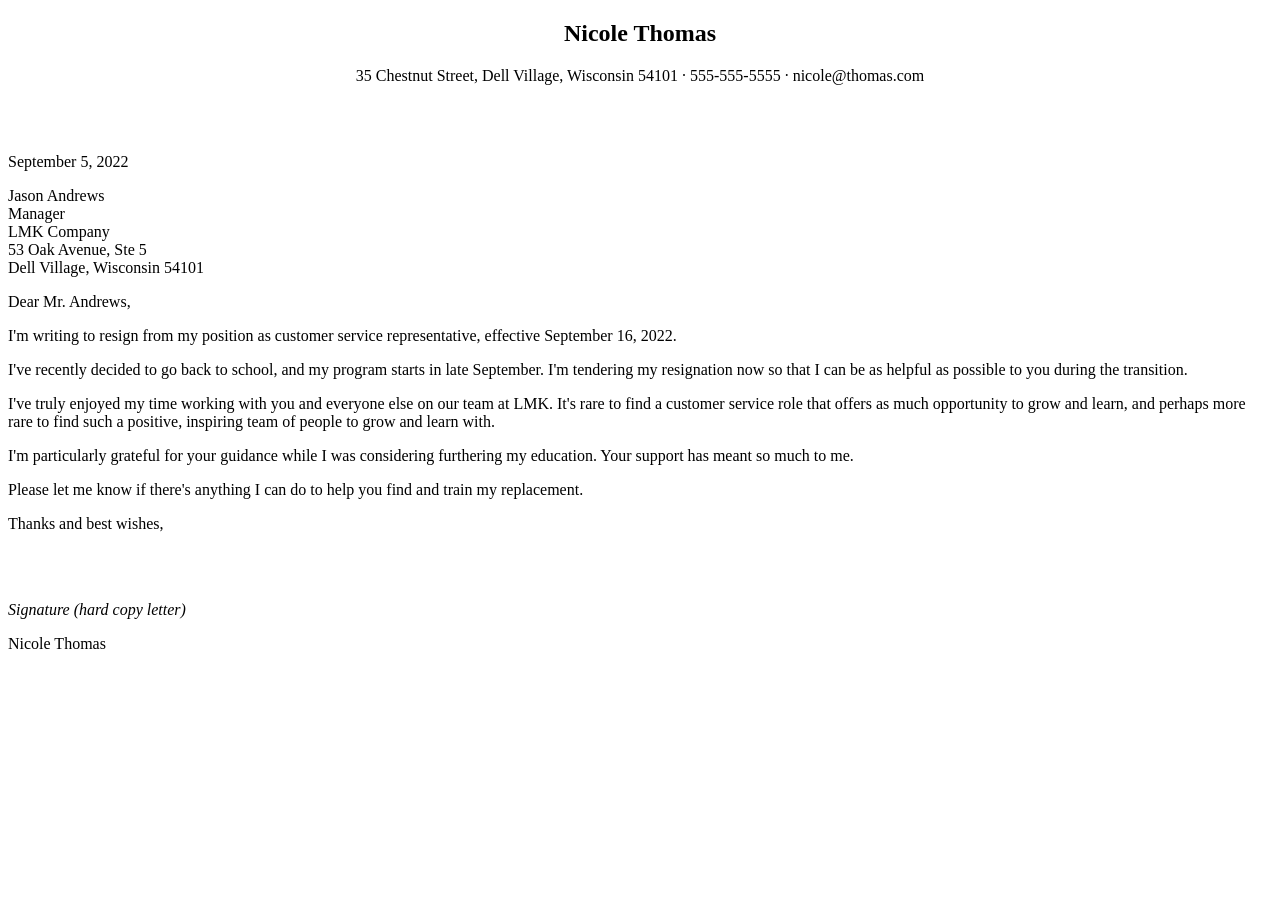
<file: 1-OrganizingContent/index.html>
<!DOCTYPE html>
<html lang="en">

<head>
    <meta charset="UTF-8">
    <meta name="viewport" content="width=device-width, initial-scale=1.0">
    <title>Document</title>
</head>

<body>

    <div style="text-align: center;">
        <h2>Nicole Thomas</h2>
        <p>
            35 Chestnut Street, Dell Village, Wisconsin 54101 ·
            555-555-5555 · nicole@thomas.com
        </p>
    </div>

    <br><br>

    <p>September 5, 2022</p>

    <p>
        Jason Andrews<br>
        Manager<br>
        LMK Company<br>
        53 Oak Avenue, Ste 5<br>
        Dell Village, Wisconsin 54101
    </p>

    <p>Dear Mr. Andrews,</p>

    <p>
        I'm writing to resign from my position as customer service representative,
        effective September 16, 2022.
    </p>

    <p>
        I've recently decided to go back to school, and my program starts in late
        September. I'm tendering my resignation now so that I can be as helpful as
        possible to you during the transition.
    </p>

    <p>
        I've truly enjoyed my time working with you and everyone else on our team
        at LMK. It's rare to find a customer service role that offers as much
        opportunity to grow and learn, and perhaps more rare to find such a positive,
        inspiring team of people to grow and learn with.
    </p>

    <p>
        I'm particularly grateful for your guidance while I was considering
        furthering my education. Your support has meant so much to me.
    </p>

    <p>
        Please let me know if there's anything I can do to help you find and train
        my replacement.
    </p>

    <p>Thanks and best wishes,</p>

    <br><br>

    <p><i>Signature (hard copy letter)</i></p>

    <p>Nicole Thomas</p>

</body>
</html>
</file>
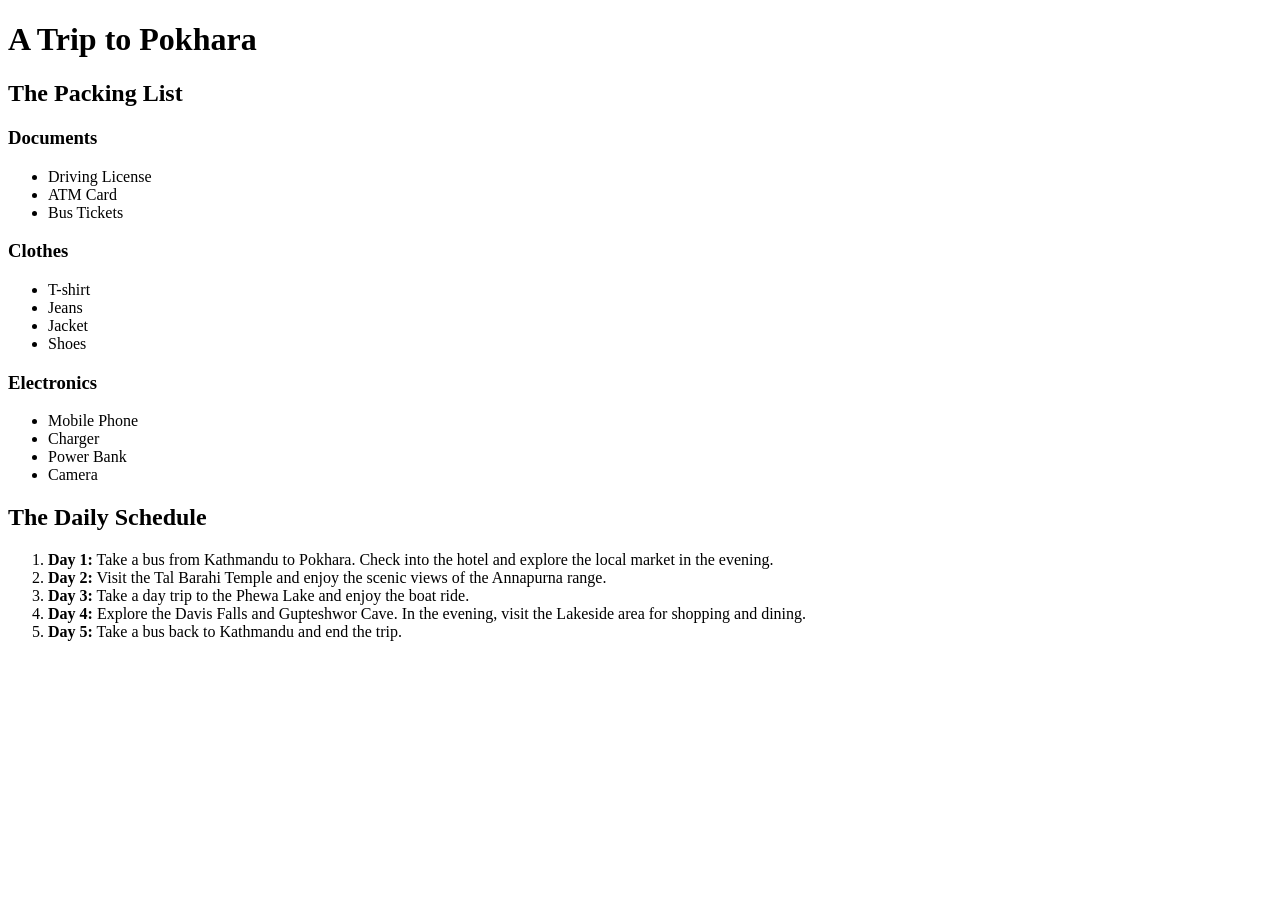
<file: 2-Lists/index.html>
<!DOCTYPE html>
<html lang="en">

<head>
    <meta charset="UTF-8">
    <meta name="viewport" content="width=device-width, initial-scale=1.0">
    <title>Document</title>
</head>

<body>

    <body>

        <h1>A Trip to Pokhara</h1>

        <h2>The Packing List</h2>

        <h3>Documents</h3>
        <ul>
            <li>Driving License</li>
            <li>ATM Card</li>
            <li>Bus Tickets</li>
        </ul>

        <h3>Clothes</h3>
        <ul>
            <li>T-shirt</li>
            <li>Jeans</li>
            <li>Jacket</li>
            <li>Shoes</li>
        </ul>

        <h3>Electronics</h3>
        <ul>
            <li>Mobile Phone</li>
            <li>Charger</li>
            <li>Power Bank</li>
            <li>Camera</li>
        </ul>

        <h2>The Daily Schedule</h2>

        <ol>
            <li>
                <b>Day 1:</b> Take a bus from Kathmandu to Pokhara.
                Check into the hotel and explore the local market in the evening.
            </li>

            <li>
                <b>Day 2:</b> Visit the Tal Barahi Temple and enjoy the scenic views
                of the Annapurna range.
            </li>

            <li>
                <b>Day 3:</b> Take a day trip to the Phewa Lake and enjoy the boat ride.
            </li>

            <li>
                <b>Day 4:</b> Explore the Davis Falls and Gupteshwor Cave.
                In the evening, visit the Lakeside area for shopping and dining.
            </li>

            <li>
                <b>Day 5:</b> Take a bus back to Kathmandu and end the trip.
            </li>
        </ol>

    </body>
</body>

</html>
</file>
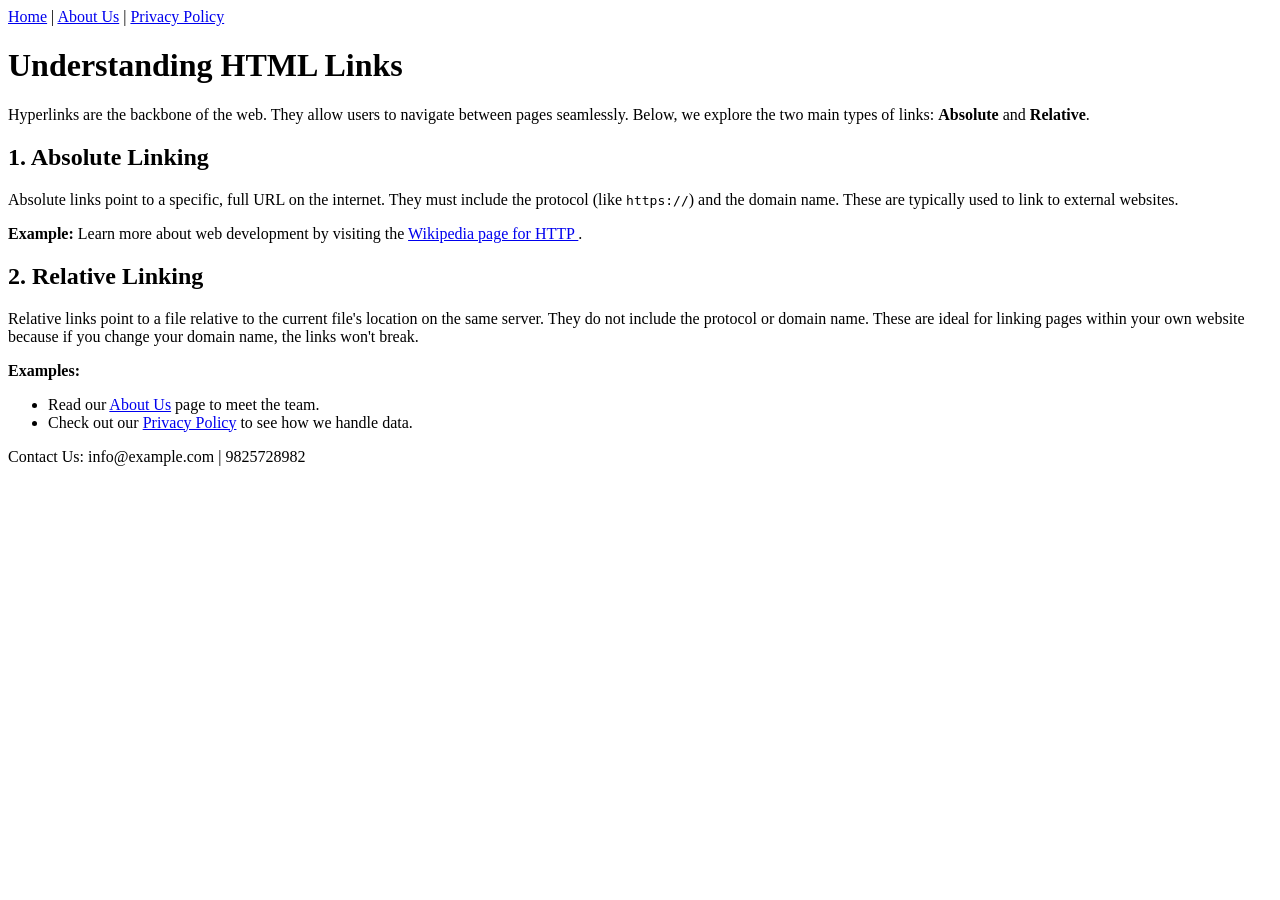
<file: 3-Navigation-And-Links/index.html>
<!DOCTYPE html>
<html lang="en">

<head>
    <meta charset="UTF-8">
    <meta name="viewport" content="width=device-width, initial-scale=1.0">
    <title>Document</title>
</head>

<body>

    <header>
        <a href="index.html">Home</a> |
        <a href="about.html">About Us</a> |
        <a href="privacy-policy.html">Privacy Policy</a>
    </header>

    <main>

        <h1>Understanding HTML Links</h1>

        <p>
            Hyperlinks are the backbone of the web. They allow users to navigate
            between pages seamlessly. Below, we explore the two main types of links:
            <b>Absolute</b> and <b>Relative</b>.
        </p>

        <h2>1. Absolute Linking</h2>

        <p>
            Absolute links point to a specific, full URL on the internet.
            They must include the protocol (like <code>https://</code>) and the
            domain name. These are typically used to link to external websites.
        </p>

        <p>
            <b>Example:</b>
            Learn more about web development by visiting the
            <a href="https://en.wikipedia.org/wiki/HTTP">
                Wikipedia page for HTTP
            </a>.
        </p>

        <h2>2. Relative Linking</h2>

        <p>
            Relative links point to a file relative to the current file's location
            on the same server. They do not include the protocol or domain name.
            These are ideal for linking pages within your own website because if
            you change your domain name, the links won't break.
        </p>

        <p><b>Examples:</b></p>

        <ul>
            <li>
                Read our
                <a href="about.html">About Us</a>
                page to meet the team.
            </li>

            <li>
                Check out our
                <a href="privacy-policy.html">Privacy Policy</a>
                to see how we handle data.
            </li>
        </ul>

    </main>

    <footer>
        <p>Contact Us: info@example.com | 9825728982</p>
    </footer>

</body>

</html>
</file>
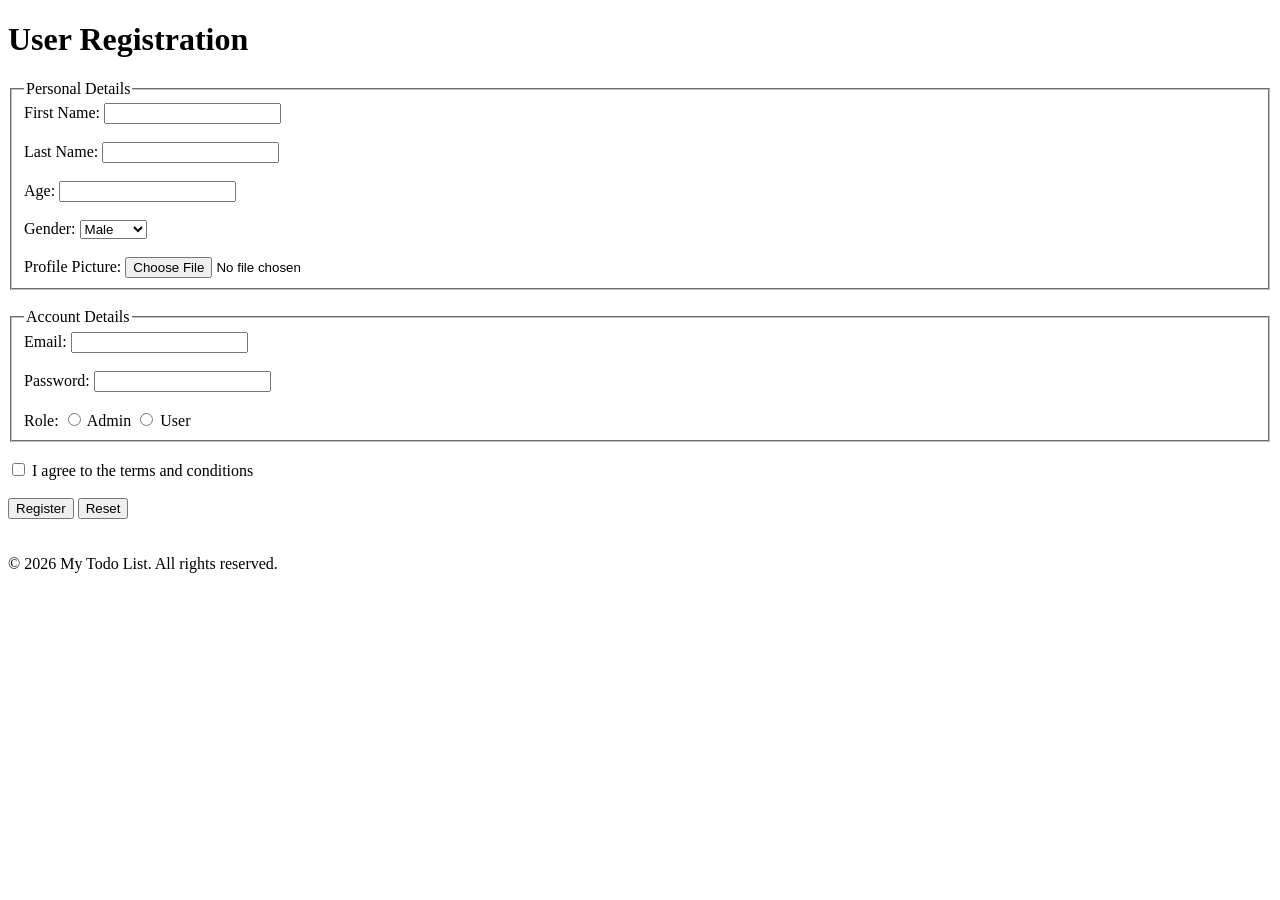
<file: 5-HtmlForms/index.html>
<!DOCTYPE html>
<html lang="en">

<head>
    <meta charset="UTF-8">
    <meta name="viewport" content="width=device-width, initial-scale=1.0">
    <title>User Registration</title>
</head>

<body>

    <h1>User Registration</h1>

    <form>
        <fieldset>
            <legend>Personal Details</legend>

            <label>First Name:</label>
            <input type="text">
            <br><br>

            <label>Last Name:</label>
            <input type="text">
            <br><br>

            <label>Age:</label>
            <input type="number">
            <br><br>

            <label>Gender:</label>
            <select>
                <option>Male</option>
                <option>Female</option>
                <option>Other</option>
            </select>
            <br><br>

            <label>Profile Picture:</label>
            <input type="file">

        </fieldset>

        <br>

        <fieldset>
            <legend>Account Details</legend>

            <label>Email:</label>
            <input type="email">
            <br><br>

            <label>Password:</label>
            <input type="password">
            <br><br>

            <label>Role:</label>

            <input type="radio" name="role">
            <label>Admin</label>

            <input type="radio" name="role">
            <label>User</label>

        </fieldset>

        <br>

        <input type="checkbox">
        <label>I agree to the terms and conditions</label>

        <br><br>

        <input type="submit" value="Register">
        <input type="reset" value="Reset">
    </form>

    <br><br>

    <footer>
        © 2026 My Todo List. All rights reserved.
    </footer>

</body>

</html>
</file>
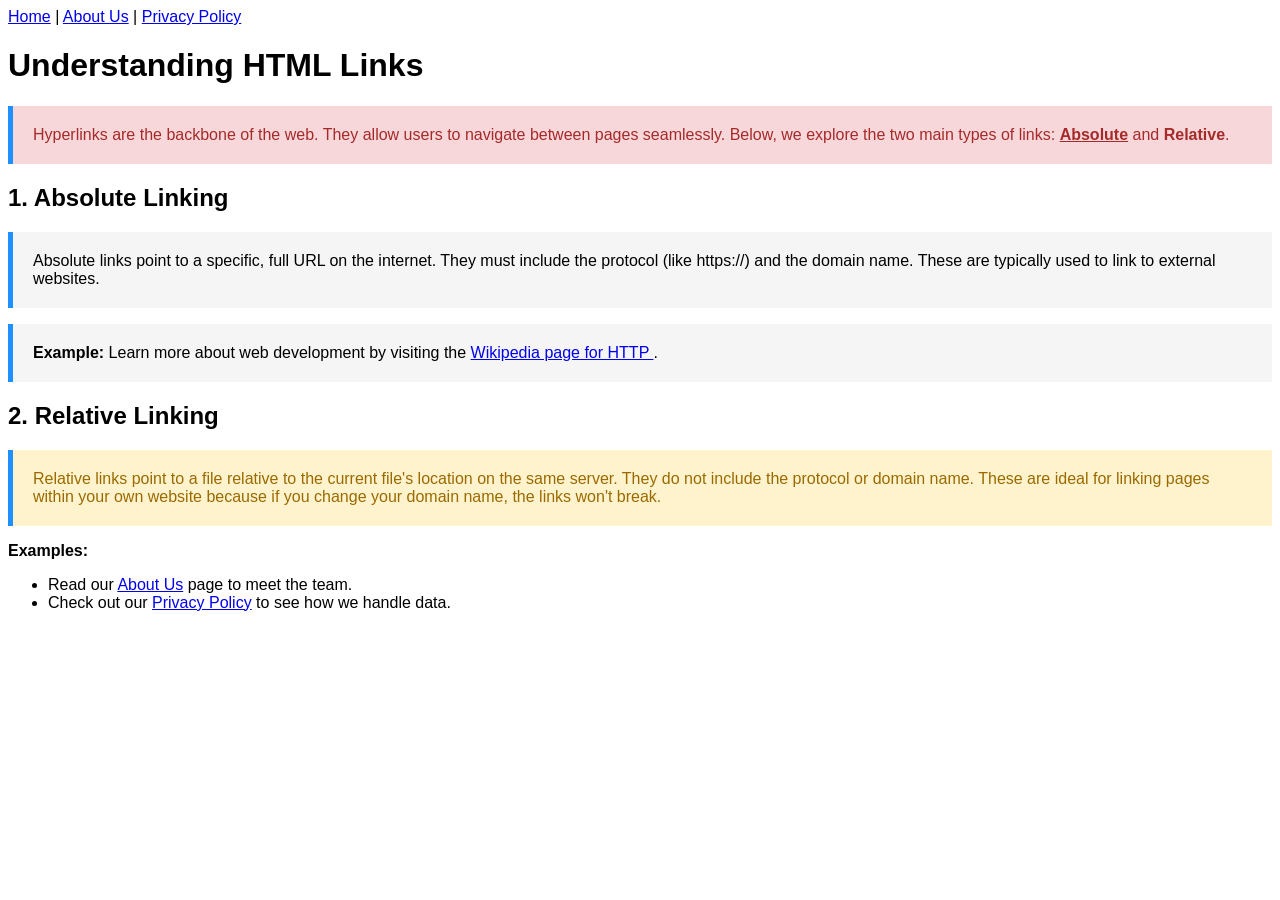
<file: 6-Adding-CSS/index.html>
<!DOCTYPE html>
<html lang="en">

<head>
    <meta charset="UTF-8">
    <title>Understanding HTML Links & CSS</title>

    <style>
        body {
            font-family: Arial, sans-serif;
        }

        .intro {
            background-color: #f8d7da;
            color: brown;
            padding: 20px;
            border-left: 5px solid dodgerblue;
        }

        .absolute {
            background-color: #f5f5f5;
            padding: 20px;
            border-left: 5px solid dodgerblue;
        }

        .example {
            background-color: #f5f5f5;
            padding: 20px;
            border-left: 5px solid dodgerblue;
        }

        .relative {
            background-color: #fff3cd;
            color: #9a6a00;
            padding: 20px;
            border-left: 5px solid dodgerblue;
        }
    </style>
</head>

<body>

    <header>
        <a href="#">Home</a> |
        <a href="#">About Us</a> |
        <a href="#">Privacy Policy</a>
    </header>

    <main>

        <h1>Understanding HTML Links</h1>

        <p class="intro">
            Hyperlinks are the backbone of the web. They allow users to navigate
            between pages seamlessly. Below, we explore the two main types of links:
            <b><u>Absolute</u></b> and <b>Relative</b>.
        </p>

        <h2>1. Absolute Linking</h2>

        <p class="absolute">
            Absolute links point to a specific, full URL on the internet.
            They must include the protocol (like https://) and the domain name.
            These are typically used to link to external websites.
        </p>

        <p class="example">
            <strong>Example:</strong>
            Learn more about web development by visiting the
            <a href="https://en.wikipedia.org/wiki/HTTP" target="_blank">
                Wikipedia page for HTTP
            </a>.
        </p>

        <h2>2. Relative Linking</h2>

        <p class="relative">
            Relative links point to a file relative to the current file's location
            on the same server. They do not include the protocol or domain name.
            These are ideal for linking pages within your own website because if
            you change your domain name, the links won't break.
        </p>

        <strong>Examples:</strong>

        <ul>
            <li>
                Read our <a href="#">About Us</a> page to meet the team.
            </li>

            <li>
                Check out our <a href="#">Privacy Policy</a> to see how we handle data.
            </li>
        </ul>

    </main>

</body>

</html>
</file>
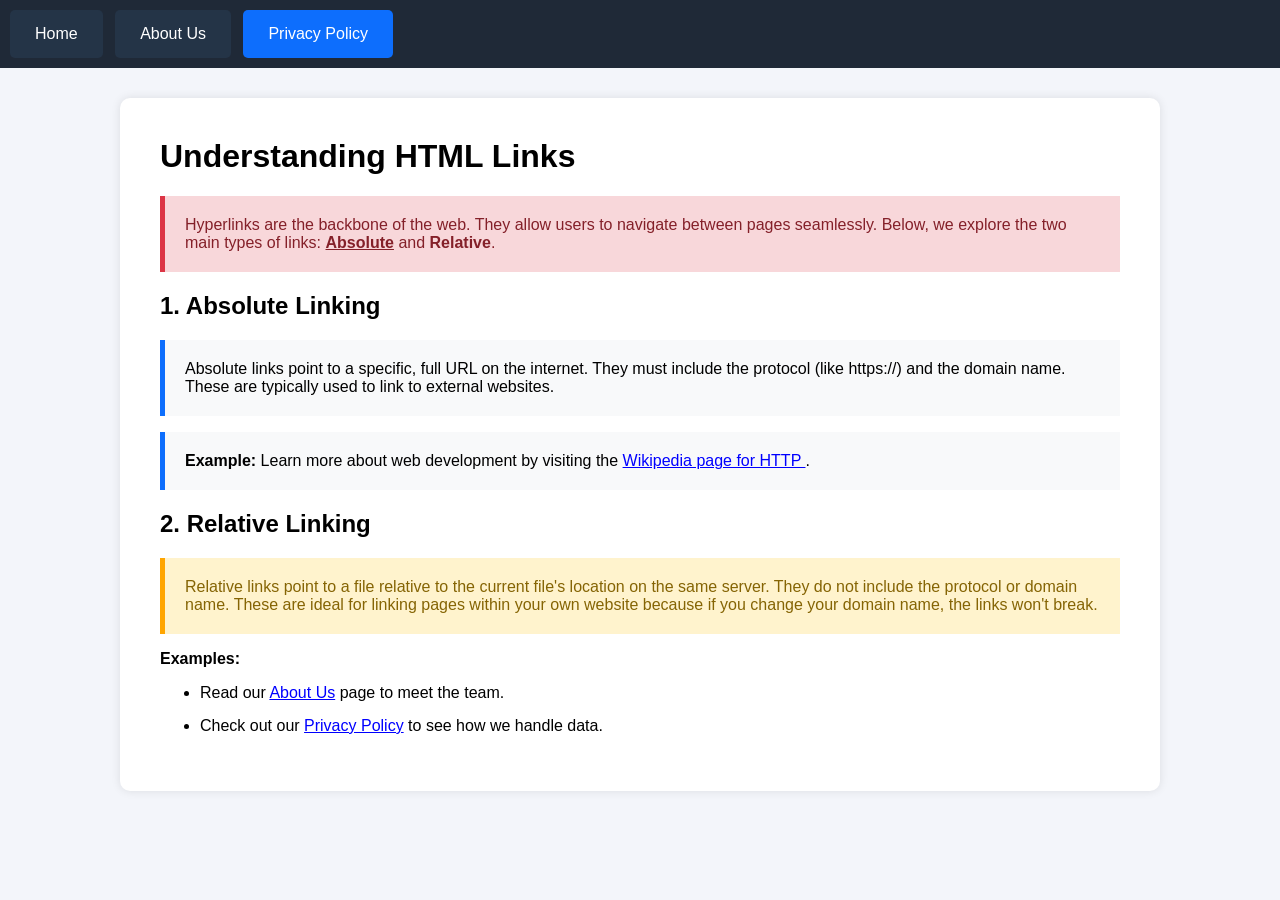
<file: 7-BoxModel/index.html>
<!DOCTYPE html>
<html lang="en">

<head>
    <meta charset="UTF-8">
    <meta name="viewport" content="width=device-width, initial-scale=1.0">
    <title>Understanding HTML Links & CSS</title>
    <link rel="stylesheet" href="style.css">
</head>

<body>

    <header>
        <nav>
            <a href="#">Home</a>
            <a href="#">About Us</a>
            <a href="#" class="active">Privacy Policy</a>
        </nav>
    </header>

    <div class="container">

        <h1>Understanding HTML Links</h1>

        <p class="intro">
            Hyperlinks are the backbone of the web. They allow users to navigate
            between pages seamlessly. Below, we explore the two main types of links:
            <strong><u>Absolute</u></strong> and <strong>Relative</strong>.
        </p>

        <h2>1. Absolute Linking</h2>

        <p class="box">
            Absolute links point to a specific, full URL on the internet.
            They must include the protocol (like https://) and the domain name.
            These are typically used to link to external websites.
        </p>

        <p class="box">
            <strong>Example:</strong>
            Learn more about web development by visiting the
            <a href="https://en.wikipedia.org/wiki/HTTP" target="_blank">
                Wikipedia page for HTTP
            </a>.
        </p>

        <h2>2. Relative Linking</h2>

        <p class="relative">
            Relative links point to a file relative to the current file's location
            on the same server. They do not include the protocol or domain name.
            These are ideal for linking pages within your own website because if
            you change your domain name, the links won't break.
        </p>

        <div>
            <strong>Examples:</strong>

            <ul>
                <li>Read our <a href="#">About Us</a> page to meet the team.</li>
                <li>Check out our <a href="#">Privacy Policy</a> to see how we handle data.</li>
            </ul>
        </div>

    </div>

</body>

</html>
</file>
<file: 7-BoxModel/style.css>
body{
    margin:0;
    font-family: Arial, sans-serif;
    background:#f3f5fa;
}

header{
    background:#1f2937;
    padding:10px;
}

nav a{
    text-decoration:none;
    color:white;
    background:#243447;
    padding:15px 25px;
    border-radius:5px;
    display:inline-block;
    margin-right:8px;
}

nav a.active{
    background:#0d6efd;
}

.container{
    width:75%;
    margin:30px auto;
    background:white;
    padding:40px;
    border-radius:10px;
    box-shadow:0 0 10px rgba(0,0,0,0.1);
}

h1{
    margin-top:0;
}

.intro{
    background:#f8d7da;
    color:#842029;
    padding:20px;
    border-left:5px solid #dc3545;
}

.box{
    background:#f8f9fa;
    padding:20px;
    border-left:5px solid #0d6efd;
}

.relative{
    background:#fff3cd;
    color:#856404;
    padding:20px;
    border-left:5px solid orange;
}

ul li{
    margin:15px 0;
}

a{
    color:blue;
}
</file>
